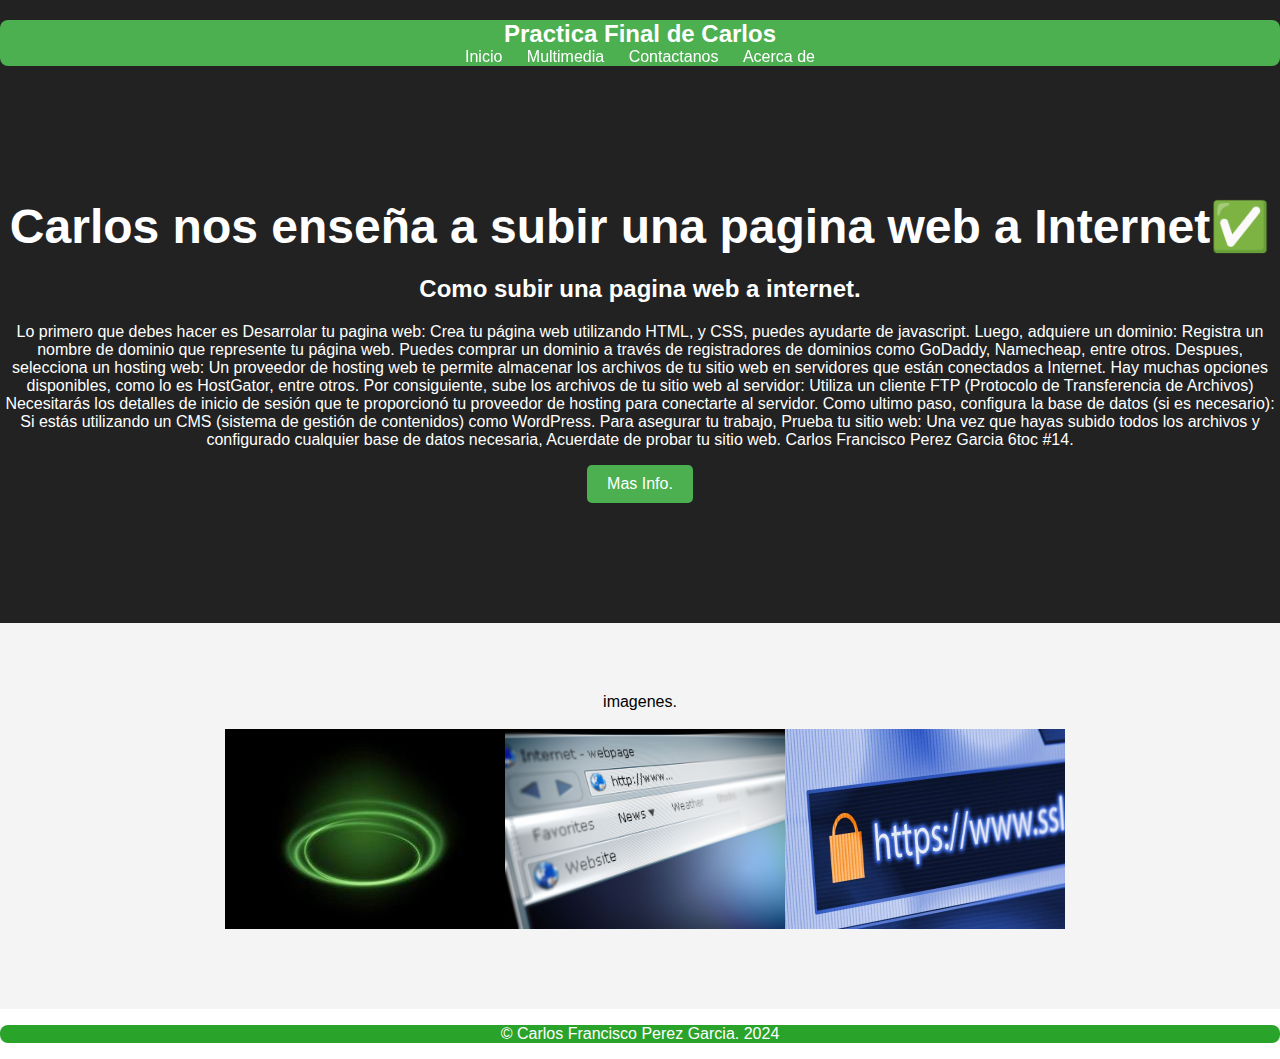
<file: index.html>
<html lang="en">
<head>
    <meta charset="UTF-8">
    <meta name="viewport" content="width=device-width, initial-scale=1.0">
    <title>Mi pagina web</title>
    <link rel="stylesheet" href="lindolin.css">
    <link href="https://unpkg.com/aos@2.3.1/dist/aos.css" rel="stylesheet">
</head>
<body>
    <header class="header">
        <nav class="nav">
            <div class="contain">
                <a href="#" class="titulo"><box-icon type='solid' name='invader'></box-icon><center>Practica Final de Carlos</center></a>
                <ul class="nav-links" data-aos="fade-up"
                data-aos-duration="3000">
                    <li><a href="practice.html">Inicio</a></li>
                    <li><a href="multimedia.html">Multimedia</a></li>
                    <li><a href="contactanos.html">Contactanos</a></li>
                    <li><a href="Acerca de.html">Acerca de</a></li>
                </ul>
            </div>
        </nav>
        <div class="hero">
            <div class="container">
                <h1>Carlos nos enseña a subir una pagina web a Internet✅</h1>
                <p><h2> Como subir una pagina web a internet.</h2>

                    Lo primero que debes hacer es Desarrolar tu pagina web: Crea tu página web utilizando HTML, y CSS,
                     puedes ayudarte de javascript.

                    Luego, adquiere un dominio: Registra un nombre de dominio que represente tu página web.
                     Puedes comprar un dominio a través de registradores de dominios como GoDaddy, Namecheap,
                      entre otros.

                    Despues, selecciona un hosting web: Un proveedor de hosting web te permite almacenar
                     los archivos de tu sitio web en servidores que están conectados a Internet.
                     Hay muchas opciones disponibles, como lo es HostGator, entre otros.

                    Por consiguiente, sube los archivos de tu sitio web al servidor: Utiliza un
                     cliente FTP (Protocolo de Transferencia de Archivos) Necesitarás los detalles 
                     de inicio de sesión que te proporcionó tu proveedor de hosting para conectarte al 
                    servidor.

                    Como ultimo paso, configura la base de datos (si es necesario): Si estás 
                    utilizando un CMS (sistema de gestión de contenidos) como WordPress.
                    
                    Para asegurar tu trabajo, Prueba tu sitio web: Una vez que hayas subido
                     todos los archivos y configurado cualquier base de datos necesaria, Acuerdate de
                      probar tu sitio web.
                    
                    Carlos Francisco Perez Garcia 6toc #14.</p>
                <a href="https://es.wikipedia.org/wiki/P%C3%A1gina_web" class="boton">Mas Info.</a>
            </div>
        </div>
    </header>

    <section class="features">
        <div class="container">
            <h2></h2> <center>imagenes.</center></h2><Br>
            <div class="imagenes"><br>
                <img src="Ala Delta.jpg" alt="Característica 1" height="200px" width="280px">
               
                <img src="pagnina.jpg" alt="Característica 2" height="200px" width="280px" >
              
                <img src="pagina 1.jpg" alt="Característica 3" height="200px" width="280px">
                
            </div>
            </div>
        
        </div>
    </section>

    <footer class="footer">
       <center> <div class="container">
            <p>&copy;  
                Carlos Francisco Perez Garcia. 2024</p>
        </div></center>
    </footer>


    <script src="https://unpkg.com/aos@2.3.1/dist/aos.js"></script>

    <script>
        AOS.init();
      </script>
</body>
</html>
</file>
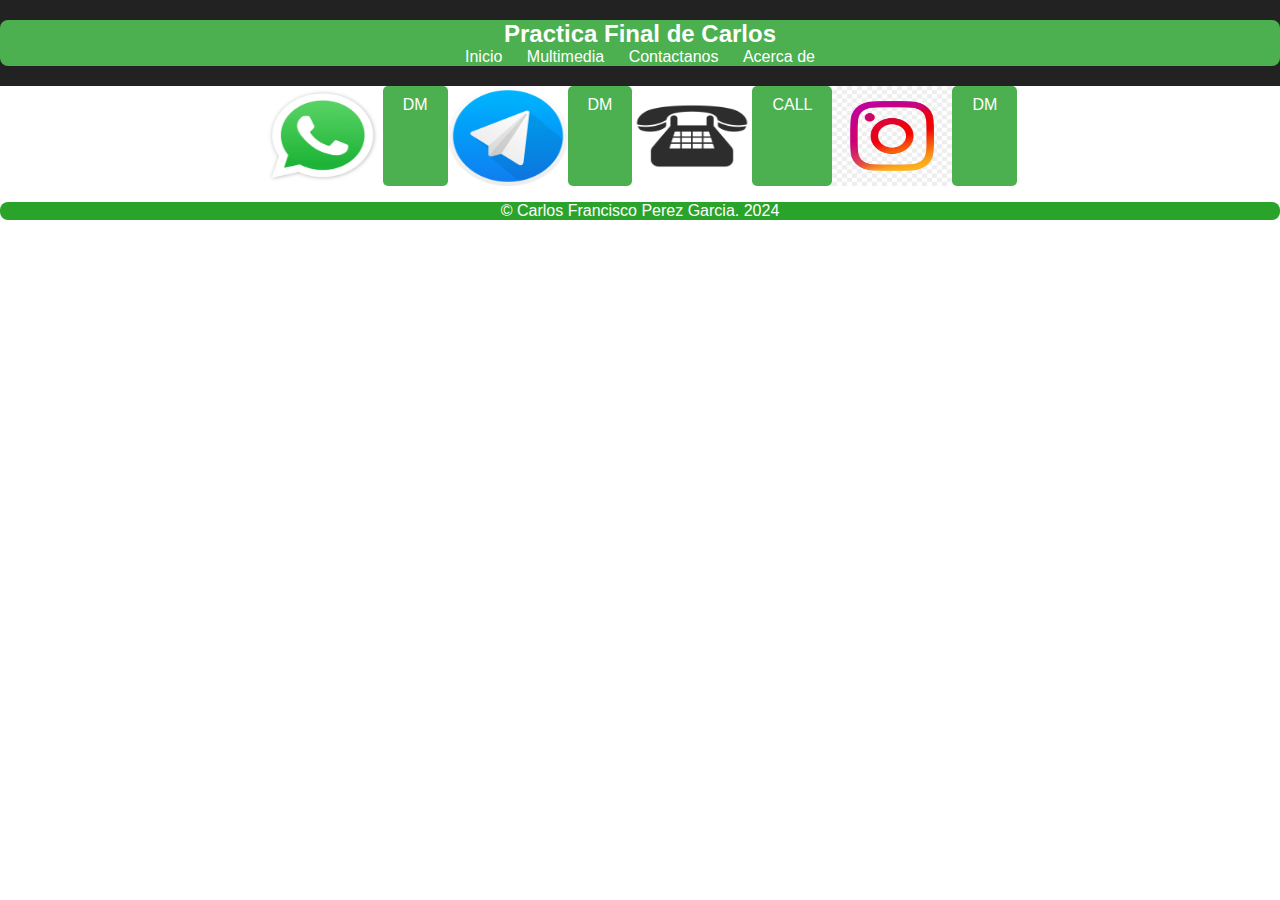
<file: contactanos.html>
<!DOCTYPE html> 
<head>
    <meta charset="UTF-8">
    <meta name="viewport" content="width=device-width, initial-scale=1.0">
    <title>Mi pagina web</title>
    <link rel="stylesheet" href="lindolin.css">
</head>
<body>
    <header class="header">
        <nav class="nav">
            <div class="contain">
                <a href="#" class="titulo"><box-icon type='solid' name='invader'></box-icon><center>Practica Final de Carlos</center></a>
                <ul class="nav-links" data-aos="fade-up"
                data-aos-duration="3000">
                    <li><a href="practice.html">Inicio</a></li>
                    <li><a href="multimedia.html">Multimedia</a></li>
                    <li><a href="contactanos.html">Contactanos</a></li>
                    <li><a href="Acerca de.html">Acerca de</a></li>
                </ul>
            </div>
        </nav>
    </header>
    <Div class="contactos">
        <img src="WhatsApp.svg.png" alt="" height="100px" width="120">
        <a href="wa.me/+18099739150" class="boton">DM</a><br>

            <img src="telegram.png" alt="" height="100px" width="120">
            <a href="https://t.me/+96JeNI-yUfxhOGYx" class="boton">DM</a><br>

            <img src="telefono.png" alt="" height="100px" width="120">
            <a href="+18099739150" class="boton">CALL</a><br>

                <img src="ig logo.png" alt="" height="100px" width="120">
            <a href="https://www.instagram.com/carlosfrancisco_pg/" class="boton">DM</a><br>


    </Div>
</body>
<footer class="footer">
    <center> <div class="container">
         <p>&copy; 
             Carlos Francisco Perez Garcia. 2024</p>
     </div></center>
 </footer>
</html>
</file>
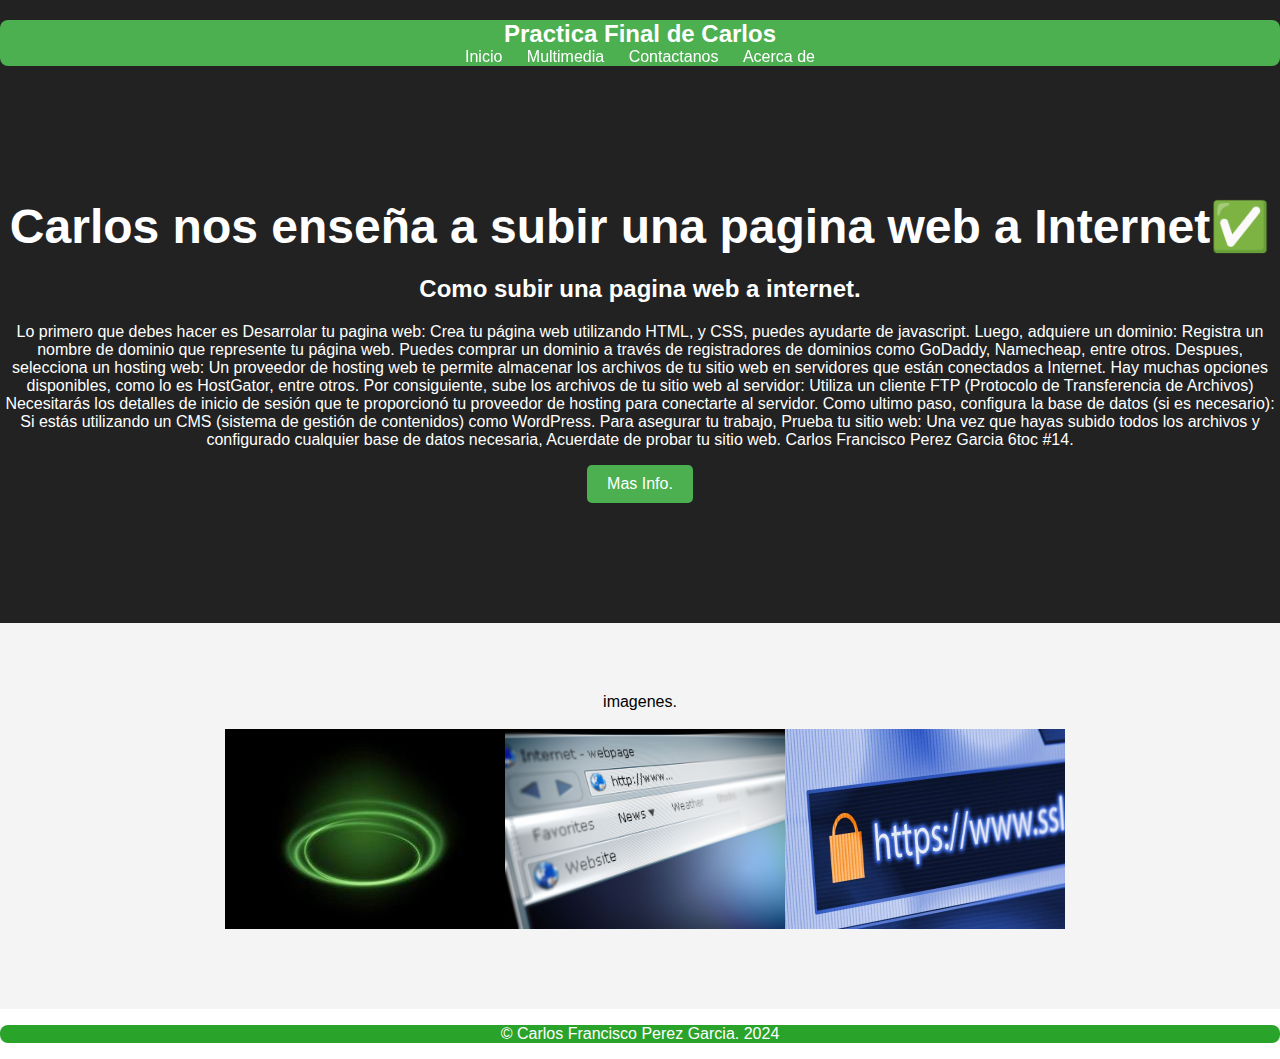
<file: practice.html>
<html lang="en">
<head>
    <meta charset="UTF-8">
    <meta name="viewport" content="width=device-width, initial-scale=1.0">
    <title>Mi pagina web</title>
    <link rel="stylesheet" href="lindolin.css">
    <link href="https://unpkg.com/aos@2.3.1/dist/aos.css" rel="stylesheet">
</head>
<body>
    <header class="header">
        <nav class="nav">
            <div class="contain">
                <a href="#" class="titulo"><box-icon type='solid' name='invader'></box-icon><center>Practica Final de Carlos</center></a>
                <ul class="nav-links" data-aos="fade-up"
                data-aos-duration="3000">
                    <li><a href="practice.html">Inicio</a></li>
                    <li><a href="multimedia.html">Multimedia</a></li>
                    <li><a href="contactanos.html">Contactanos</a></li>
                    <li><a href="Acerca de.html">Acerca de</a></li>
                </ul>
            </div>
        </nav>
        <div class="hero">
            <div class="container">
                <h1>Carlos nos enseña a subir una pagina web a Internet✅</h1>
                <p><h2> Como subir una pagina web a internet.</h2>

                    Lo primero que debes hacer es Desarrolar tu pagina web: Crea tu página web utilizando HTML, y CSS,
                     puedes ayudarte de javascript.

                    Luego, adquiere un dominio: Registra un nombre de dominio que represente tu página web.
                     Puedes comprar un dominio a través de registradores de dominios como GoDaddy, Namecheap,
                      entre otros.

                    Despues, selecciona un hosting web: Un proveedor de hosting web te permite almacenar
                     los archivos de tu sitio web en servidores que están conectados a Internet.
                     Hay muchas opciones disponibles, como lo es HostGator, entre otros.

                    Por consiguiente, sube los archivos de tu sitio web al servidor: Utiliza un
                     cliente FTP (Protocolo de Transferencia de Archivos) Necesitarás los detalles 
                     de inicio de sesión que te proporcionó tu proveedor de hosting para conectarte al 
                    servidor.

                    Como ultimo paso, configura la base de datos (si es necesario): Si estás 
                    utilizando un CMS (sistema de gestión de contenidos) como WordPress.
                    
                    Para asegurar tu trabajo, Prueba tu sitio web: Una vez que hayas subido
                     todos los archivos y configurado cualquier base de datos necesaria, Acuerdate de
                      probar tu sitio web.
                    
                    Carlos Francisco Perez Garcia 6toc #14.</p>
                <a href="https://es.wikipedia.org/wiki/P%C3%A1gina_web" class="boton">Mas Info.</a>
            </div>
        </div>
    </header>

    <section class="features">
        <div class="container">
            <h2></h2> <center>imagenes.</center></h2><Br>
            <div class="imagenes"><br>
                <img src="Ala Delta.jpg" alt="Característica 1" height="200px" width="280px">
               
                <img src="pagnina.jpg" alt="Característica 2" height="200px" width="280px" >
              
                <img src="pagina 1.jpg" alt="Característica 3" height="200px" width="280px">
                
            </div>
            </div>
        
        </div>
    </section>

    <footer class="footer">
       <center> <div class="container">
            <p>&copy;  
                Carlos Francisco Perez Garcia. 2024</p>
        </div></center>
    </footer>


    <script src="https://unpkg.com/aos@2.3.1/dist/aos.js"></script>

    <script>
        AOS.init();
      </script>
</body>
</html>
</file>
<file: lindolin.css>
body {
    font-family: Arial, sans-serif;
    margin: 0;
    padding: 0;
}

.contain {
    max-width: 1200px;
    margin: 0 auto;
    padding: 0 20px;
}

.header {
    background-color: #222;
    color: #fff;
    padding: 20px 0;
}

.nav {
    display: flex;
    justify-content: space-between;
    align-items: center;
    background: #4CAF50;
    border-radius: 0.5em;
}

.titulo {
    font-size: 1.5rem;
    font-weight: bold;
    color: #fff;
    text-decoration: none;
}

.nav-links {
    list-style-type: none;
    margin: 0;
    padding: 0;
}

.nav-links li {
    display: inline-block;
    margin-right: 20px;
}

.nav-links li:last-child {
    margin-right: 0;
}

.nav-links li a {
    color: #fff;
    text-decoration: none;
}


.hero {
    text-align: center;
    padding: 100px 0;
}

.hero h1 {
    font-size: 3rem;
    margin-bottom: 20px;
}

.boton {
    display: inline-block;
    padding: 10px 20px;
    background-color: #4CAF50;
    color: #fff;
    text-decoration: none;
    border-radius: 5px;
}

.boton:hover {
    background-color: #45a049;
}

.features {
    background-color: #f4f4f4;
    padding: 50px 0;
   
}

.contactos {
    text-align: left;
    margin-left: 10px;
    margin-right: 10px;
    margin-bottom: 5px;
    max-width: 33%
    height: 180px;     
    display: flex;
    justify-content: center;
}

.imagenes {
    text-align: left;
    margin-left: 20px;
    margin-right: 10px;
    margin-bottom: 30px;
    max-width: 33%
    height: 280px;     
    display: flex;
    justify-content: center;
}



.feature-card img {
    max-width: 100%;
    height: auto;
    margin-bottom: 20px;
}
.footer {
    color: #fff;
    border-radius: 0.5em;
    background-color: rgb(42, 163, 42);
    max-width: 1400px;
    max-height: 400px;
}
</file>
